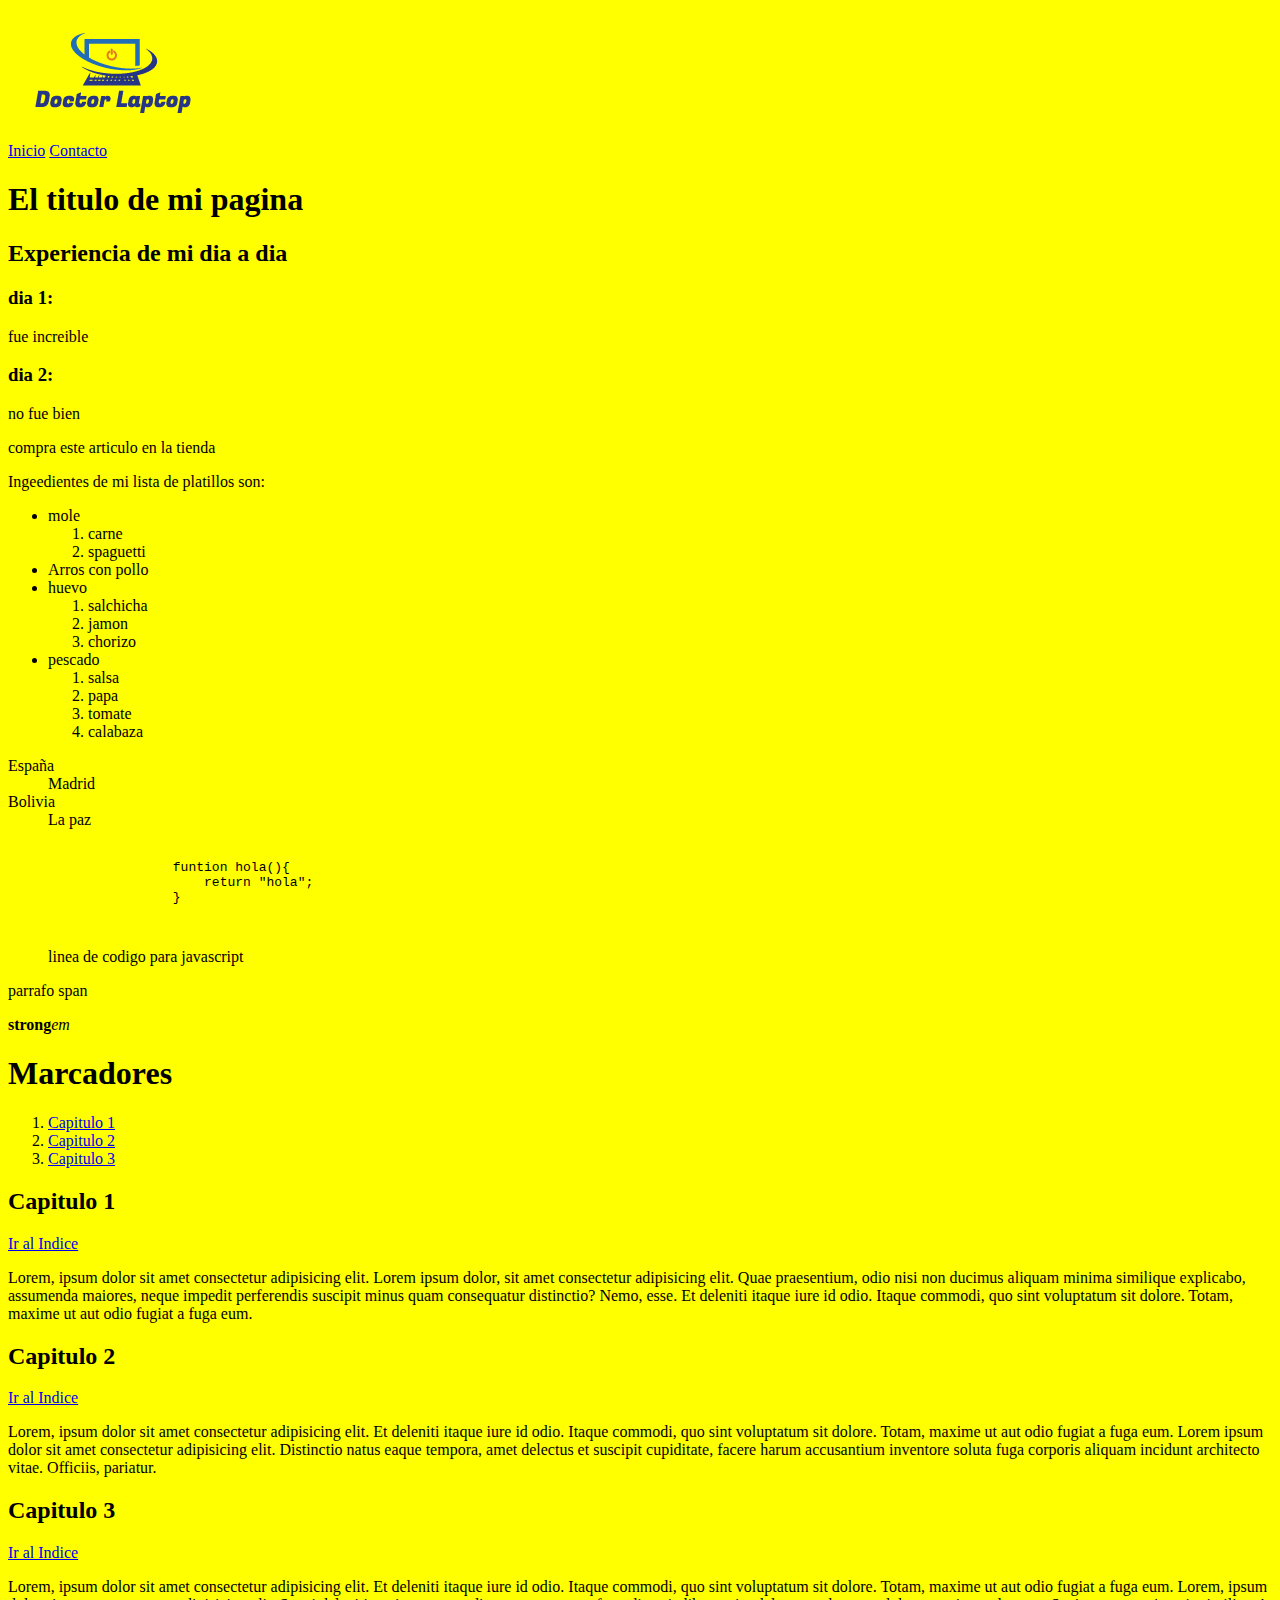
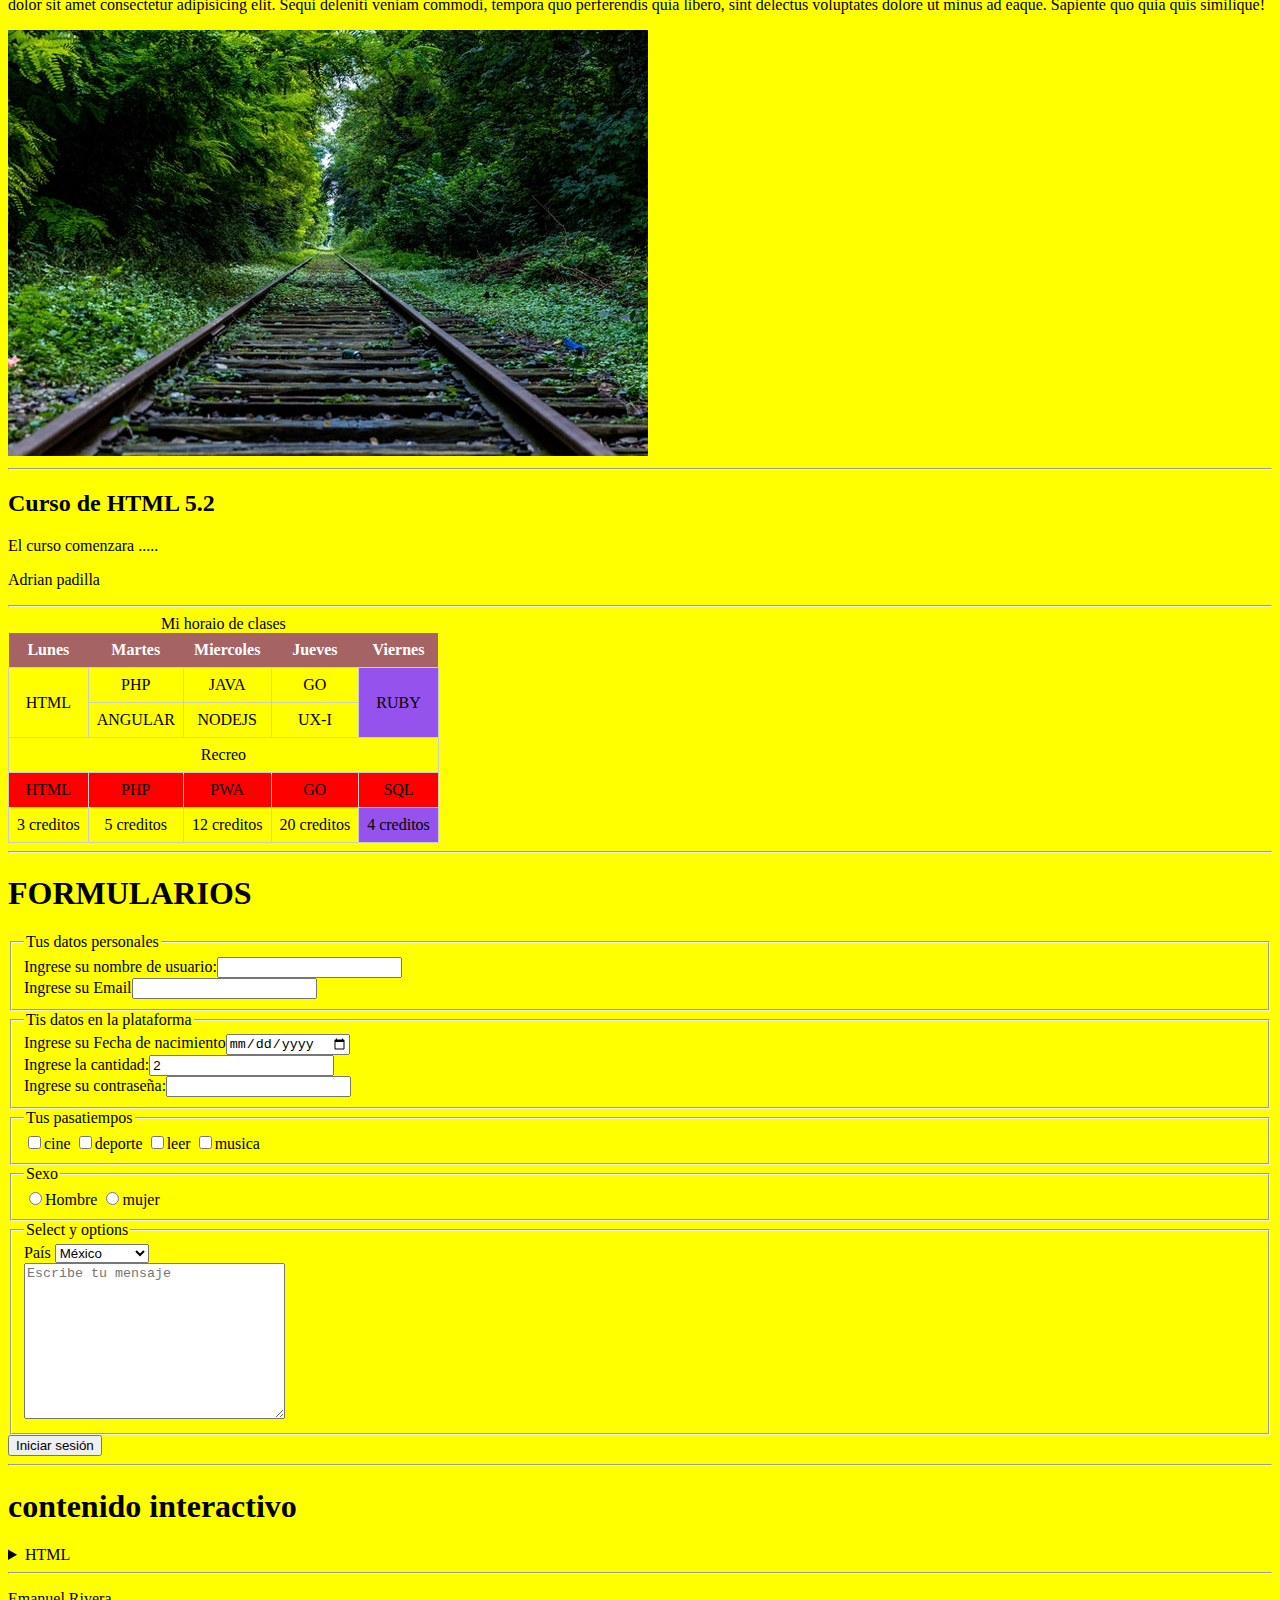
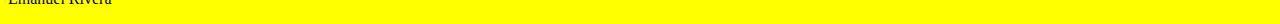
<file: index.html>
<!DOCTYPE html>
<html lang="en">
<head>
    <meta charset="UTF-8">
    <meta name="description" content="Pagina web de prueba">
    <meta name="viewport" content="width=device-width, initial-scale=1.0">
    <title>Pagina de prueba</title>
    <link rel="stylesheet" href="style.css">
    <link rel="shortcut icon" href="recycling-symbol-icon-png-favpng-mJdBBgkeBUbSrZhzEsxwHNYHv_t.jpg">
</head>
<body>
    <header>
        <img src="img/logo.png" alt="">
    </header>
    <nav>
        <a href="#">Inicio</a>
        <a href="contacto.html">Contacto</a>
    </nav>
    <article>
        <h1>El titulo de mi pagina</h1>
        <section>
            <h2>Experiencia de mi dia a dia</h2>
        </section>
        <section>
            <h3>dia 1:</h3>
            <p>fue increible</p>
        </section>
        <section>
            <h3>dia 2:</h3>
            <p>no fue bien</p>
        </section>
    </article>
    <aside>
        <p>compra este articulo en la tienda</p>
    </aside>
    <p>Ingeedientes de mi lista de platillos son:</p>
    <ul>
        <li>mole
            <ol>
                <li>carne</li>
                <li>spaguetti</li>
            </ol>
        </li>
        <li>Arros con pollo</li>
        <li>huevo
            <ol>
                <li>salchicha</li>
                <li>jamon</li>
                <li>chorizo</li>
            </ol>
        </li>
        <li>pescado
            <ol>
                <li>salsa</li>
                <li>papa</li>
                <li>tomate</li>
                <li>calabaza</li>
            </ol>
        </li>
    </ul>

    <dl>
        <dt>España</dt>
        <dd>Madrid</dd>
        <dt>Bolivia</dt>
        <dd>La paz</dd>
    </dl>

    <figure>
        <pre>
            <code>
                funtion hola(){
                    return "hola"; 
                }
            </code>
        </pre>
        <figcaption>
            linea de codigo para javascript
        <figcaption>
    </figure>

    <p>parrafo <span>span</span></p>
    <strong>strong</strong><em>em</em>

    <h1>Marcadores</h1>
    <ol id="indice">
        <li><a href="#capitulo1">Capitulo 1</a></li>
        <li><a href="#capitulo2">Capitulo 2</a></li>
        <li><a href="#capitulo3">Capitulo 3</a></li>
    </ol>

    <h2 id="capitulo1">Capitulo 1</h2>
    <a href="#indice">Ir al Indice</a>
    <p>Lorem, ipsum dolor sit amet consectetur adipisicing elit. Lorem ipsum dolor, sit amet consectetur adipisicing elit. Quae praesentium, odio nisi non ducimus aliquam minima similique explicabo, assumenda maiores, neque impedit perferendis suscipit minus quam consequatur distinctio? Nemo, esse. Et deleniti itaque iure id odio. Itaque commodi, quo sint voluptatum sit dolore. Totam, maxime ut aut odio fugiat a fuga eum.</p>
    <h2 id="capitulo2">Capitulo 2</h2>
    <a href="#indice">Ir al Indice</a>
    <p>Lorem, ipsum dolor sit amet consectetur adipisicing elit. Et deleniti itaque iure id odio. Itaque commodi, quo sint voluptatum sit dolore. Totam, maxime ut aut odio fugiat a fuga eum. Lorem ipsum dolor sit amet consectetur adipisicing elit. Distinctio natus eaque tempora, amet delectus et suscipit cupiditate, facere harum accusantium inventore soluta fuga corporis aliquam incidunt architecto vitae. Officiis, pariatur.</p>
    <h2 id="capitulo3">Capitulo 3</h2>
    <a href="#indice">Ir al Indice</a>
    <p>Lorem, ipsum dolor sit amet consectetur adipisicing elit. Et deleniti itaque iure id odio. Itaque commodi, quo sint voluptatum sit dolore. Totam, maxime ut aut odio fugiat a fuga eum. Lorem, ipsum dolor sit amet consectetur adipisicing elit. Sequi deleniti veniam commodi, tempora quo perferendis quia libero, sint delectus voluptates dolore ut minus ad eaque. Sapiente quo quia quis similique!</p>
    
    <!-- <img src="img/bride.jpg" 
         srcset="img/raton.jpg 1.5x, 
                 img/snow.jpg 2x" alt="foto de una novia"> -->
    <!-- <img src="img/hojas.jpg" srcset="img/snow.jpg 1.5x, img/vias.jpg 2x" alt="foto de una novia">      -->
    
    <!-- para reedimensionar imagenes automaticamente con HTML -->
    <picture>
        <source srcset="img/vias.jpg" media="(min-width:800px)">
        <source srcset="img/snow.jpg" media="(min-width:600px)">        
        <img src="img/hojas.jpg">
    </picture>
    <hr>
    <!-- <h1>MICRODATOS</h1> -->
    <!-- https://search.google.com/structured-data/testing-tool?hl=es  para analizar los microdatos con google-->
    <!-- https://developers.facebook.com/tools/debug/ para analizar los microdatos con facebook -->
    <article itemscope itemtype="http://schema.org/Blog">
        <h2>Curso de HTML 5.2</h2>
        <p>El curso comenzara .....</p>
        <footer>
            <p itemprop="author">Adrian padilla</p>
        </footer>
    </article>
    <hr>
    <!-- TABLAS -->
    <table>
        <caption>Mi horaio de clases</caption>
        <!-- para pintar columnas -->
        <colgroup>
            <col>
            <col>
            <col>
            <col>
            <col id="morado">
        </colgroup>
        <thead>
            <tr>
                <th>Lunes</th>
                <th>Martes</th>
                <th>Miercoles</th>
                <th>Jueves</th>
                <th>Viernes</th>
            </tr>
        </thead>
        <tbody>
           <tr>
                <td rowspan="2">HTML</td>
                <td>PHP</td>
                <td>JAVA</td>
                <td>GO</td>
                <td rowspan="2">RUBY</td>
           </tr> 
           <tr>
                <td>ANGULAR</td>
                <td>NODEJS</td>
                <td>UX-I</td>
           </tr> 
           <tr>
               <td colspan="5">Recreo</td>
           </tr>
           <tr style="background: red;">
                <td>HTML</td>
                <td>PHP</td>
                <td>PWA</td>
                <td>GO</td>
                <td>SQL</td>
            </tr> 
        </tbody>  
        <tfoot>
            <tr >
                <td>3 creditos</td>
                <td>5 creditos</td>
                <td>12 creditos</td>
                <td>20 creditos</td>
                <td>4 creditos</td>
            </tr>
        </tfoot>      
    </table>
    <hr>
    <h1>FORMULARIOS</h1>
    <form action="form.php">
        <fieldset>
            <legend>Tus datos personales</legend>
            <div><label>Ingrese su nombre de usuario:<input name="username" required></label></div><!-- ESTA ES LA MEJOR FORMA DE CONECTAR UN INPUT CON UN LABEL-->
            <div><label>Ingrese su Email<input type="email" name="email" id="email" required></label></div> 
        </fieldset> 
        <fieldset>
            <legend>Tis datos en la plataforma</legend>
            <div><label>Ingrese su Fecha de nacimiento<input type="date" name="date" id="date"></label></div>
            <div><label>Ingrese la cantidad:<input type="number" name="number" id="" value="2" readonly></label></div><!-- redonly para que no edite-->
            <div><label>Ingrese su contraseña:<input type="password" id="password" name="password"></label></div><!-- ESTA ES LA MEJOR FORMA DE CONECTAR UN INPUT CON UN LABEL-->
        </fieldset>   
        <fieldset>
            <legend>Tus pasatiempos</legend>
            <label><input type="checkbox" name="cine" id="">cine</label>
            <label><input type="checkbox" name="deporte" id="">deporte</label>
            <label><input type="checkbox" name="leer" id="">leer</label>
            <label><input type="checkbox" name="musica" id="">musica</label>
        </fieldset>
        <fieldset>
            <legend>Sexo</legend>
            <label><input type="radio" name="sexo" id="">Hombre</label>
            <label><input type="radio" name="sexo" id="">mujer</label>
        </fieldset>
        <fieldset>
            <legend>Select y options</legend>
            <label for="country">País</label>
            <select name="country" id="country">
                <optgroup label="America">
                    <option value="me">México</option>
                    <option value="pe">Perú</option>
                    <option value="co">Colombia</option>
                    <option value="ar">Argentina</option>   
                </optgroup>
                <optgroup label="Europa">
                    <option value="es">España</option>
                    <option value="it">Italia</option>
                    <option value="in">Inglaterra</option>
                </optgroup>                
            </select>
            <div>
            <textarea name="msj" id="" cols="30" rows="10" placeholder="Escribe tu mensaje"></textarea>
            </div>
        </fieldset>        
        <!-- <button>Enviar</button> -->
        <input type="submit" value="Iniciar sesión">
    </form>
    <hr>
    <h1>contenido interactivo</h1>
    <details>
        <summary id="abrir">HTML</summary>
        <p>Lenguaje de marcado de hipertexto</p>
    </details>
    <dialog id="modal">
        <h2>Promoción del dia de hoy</h2>
        <p>Tenemos los burritos en promocion</p>
        <footer>Emanuel Rivera</footer>
        <button id="close">Cerrar</button>
    </dialog>
    <hr>
    <footer>
        <p>Emanuel Rivera</p>
    </footer>

    <script src="script.js"></script>
    
</body>
</html>
</file>
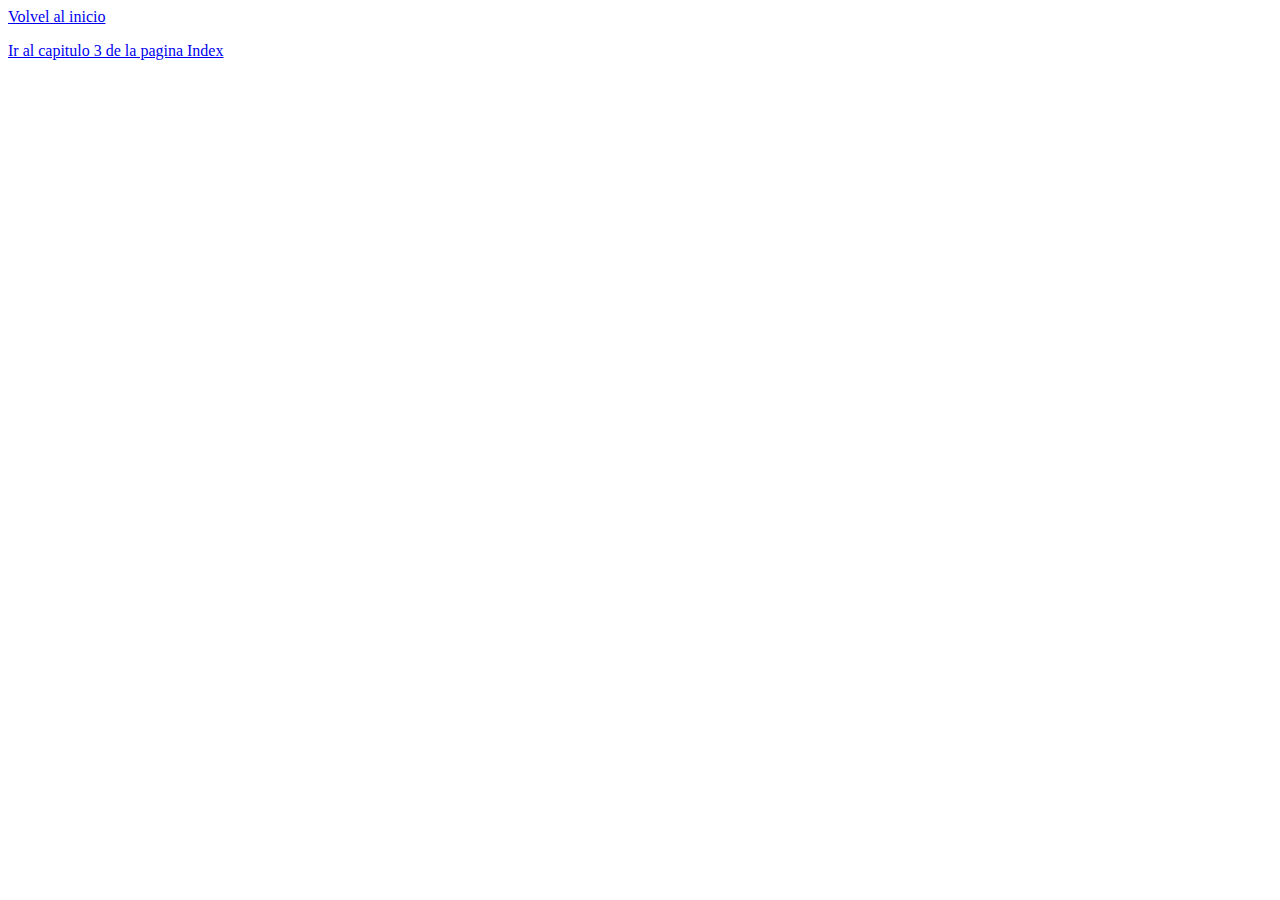
<file: contacto.html>
<!DOCTYPE html>
<html lang="en">
<head>
    <meta charset="UTF-8">
    <meta name="description" content="Aqui se muestra los datos de contacto">
    <meta name="viewport" content="width=device-width, initial-scale=1.0">
    <title>Document</title>
</head>
<body>
    <a href="index.html">Volvel al inicio</a>
    <p><a href="index.html#capitulo3" target="_blank">Ir al capitulo 3 de la pagina Index</a></p>
</body>
</html>
</file>
<file: style.css>
body{
    background: yellow;
}

table{
    border-collapse: collapse;
}

th{
    background: #a56363;
    color: #fff;
}

td{
    border: 1px solid #cccccc;
}

td,th {
    text-align: center;
    padding: 0.5em;
}

#morado{
    background: rgb(149, 82, 236)
}
</file>
